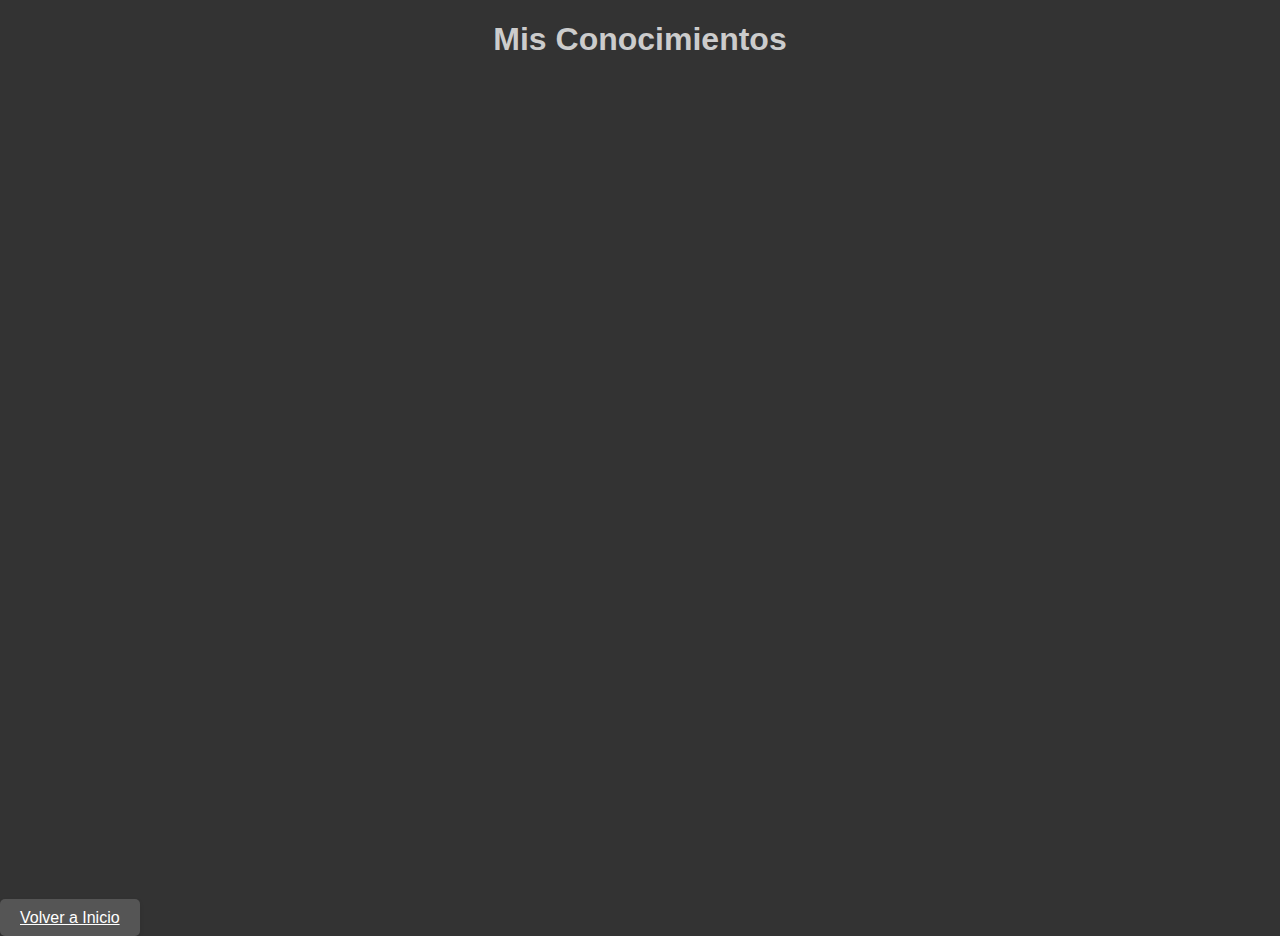
<file: subPages/acerda-de.html>
<!DOCTYPE html>
<html lang="es">
<head>
    <meta charset="UTF-8">
    <meta name="viewport" content="width=device-width, initial-scale=1.0">
    <title>Lista de Conocimientos</title>
    <link rel="stylesheet" href="../subCss/acerca-de.css">
<body>

    <h1>Mis Conocimientos</h1>

    <div class="conocimiento">
        <h2>Desarrollo web con DOM</h2>
        <p>
            El Modelo de Objetos del Documento (DOM) es una interfaz de programación que permite a JavaScript interactuar con el contenido y la estructura de un documento HTML o XML. Con el DOM, puedes acceder a los elementos de una página web, modificar su contenido, estilos y atributos, así como crear nuevos elementos de forma dinámica. El DOM es fundamental para crear páginas web interactivas y dinámicas, ya que permite manipular la página en respuesta a las acciones del usuario.
        </p>
    </div>

    <div class="conocimiento">
        <h2>JavaScript</h2>
        <p>
            JavaScript es un lenguaje de programación versátil y ampliamente utilizado en el desarrollo web. Es un lenguaje interpretado, lo que significa que no necesita ser compilado antes de ejecutarse en el navegador. JavaScript se utiliza principalmente para agregar interactividad y dinamismo a las páginas web, como validar formularios, crear animaciones, manejar eventos del usuario, realizar solicitudes asíncronas al servidor y mucho más. También se utiliza en el desarrollo de aplicaciones del lado del servidor con Node.js, aplicaciones móviles y de escritorio.
        </p>
    </div>

    <div class="conocimiento">
        <h2>Paquete de Office</h2>
        <p>
            El paquete de Office es una suite de aplicaciones de productividad desarrollada por Microsoft. Incluye programas ampliamente utilizados como Microsoft Word (procesador de textos), Microsoft Excel (hoja de cálculo), Microsoft PowerPoint (presentaciones), Microsoft Outlook (correo electrónico y calendario) y otros. El paquete de Office es una herramienta esencial en entornos empresariales y personales para la creación y gestión de documentos, hojas de cálculo, presentaciones y comunicaciones.
        </p>
    </div>

    <div class="conocimiento">
        <h2>MongoDB</h2>
        <p>
            MongoDB es un sistema de gestión de bases de datos NoSQL (no relacional) orientado a documentos. Almacena los datos en forma de documentos JSON, lo que permite una mayor flexibilidad y escalabilidad en comparación con las bases de datos relacionales tradicionales. MongoDB es ampliamente utilizado en el desarrollo de aplicaciones web modernas, ya que se adapta bien a las necesidades de aplicaciones que manejan grandes volúmenes de datos y requieren alta disponibilidad.
        </p>
    </div>

    <a href="../index.html" class="boton-inicio">Volver a Inicio</a> </body>
</body>
</html>
</file>
<file: subCss/acerca-de.css>
/* Estilos generales */
body {
    font-family: sans-serif;
    margin: 0;
    background-color: #333; 
    color: #ccc;
}

h1 {
    text-align: center;
    margin-bottom: 30px;
    color: #ccc;
}

.conocimiento {
    border: 1px solid #555;
    padding: 20px;
    margin-bottom: 20px;
    border-radius: 8px;
    box-shadow: 3px 3px 8px rgba(0, 0, 0, 0.1);
    background-color: #444;
    transition: transform 0.3s ease, box-shadow 0.3s ease, background-color 0.3s ease;
    opacity: 0;
    transform: translateY(20px);
    animation: fadeInUp 0.8s ease forwards;
}

@keyframes fadeInUp {
    to {
        opacity: 1;
        transform: translateY(0);
    }
}

.conocimiento:hover {
    transform: scale(1.05);
    box-shadow: 5px 5px 10px rgba(0, 0, 0, 0.15);
    background-color: #555;
}

.conocimiento h2 {
    margin-top: 0;
    color: #ccc;
    margin-bottom: 10px;
    transition: color 0.3s ease;
    opacity: 0;
    transform: translateX(-10px);
    animation: slideIn 0.5s ease forwards;
}

@keyframes slideIn {
    to {
        opacity: 1;
        transform: translateX(0);
    }
}

.conocimiento:hover h2 {
    color: #fff;
}

.conocimiento p {
    line-height: 1.6;
    opacity: 0;
    transform: scale(0.98);
    animation: scaleUp 0.5s ease forwards;
    animation-delay: 0.3s;
}

@keyframes scaleUp {
    to {
        opacity: 1;
        transform: scale(1);
    }
}

/* Estilo del botón de tienda.css */
.boton-inicio {
    position: relative;
    overflow: hidden;
    background-color: #555;
    color: white;
    border: none;
    padding: 10px 20px;
    border-radius: 5px;
    cursor: pointer;
    transition: background-color 0.3s ease, transform 0.3s ease;
    box-shadow: 0 2px 4px rgba(0, 0, 0, 0.1);
}

.boton-inicio::before {
    content: '';
    position: absolute;
    top: 0;
    left: -100%;
    width: 100%;
    height: 100%;
    background-color: rgba(128, 0, 128, 0.5);
    transition: left 0.3s ease;
}

.boton-inicio:hover::before {
    left: 0;
}

.boton-inicio:hover {
    background-color: #777;
    transform: scale(1.05);
    box-shadow: 0 4px 6px rgba(0, 0, 0, 0.15);
}
</file>
